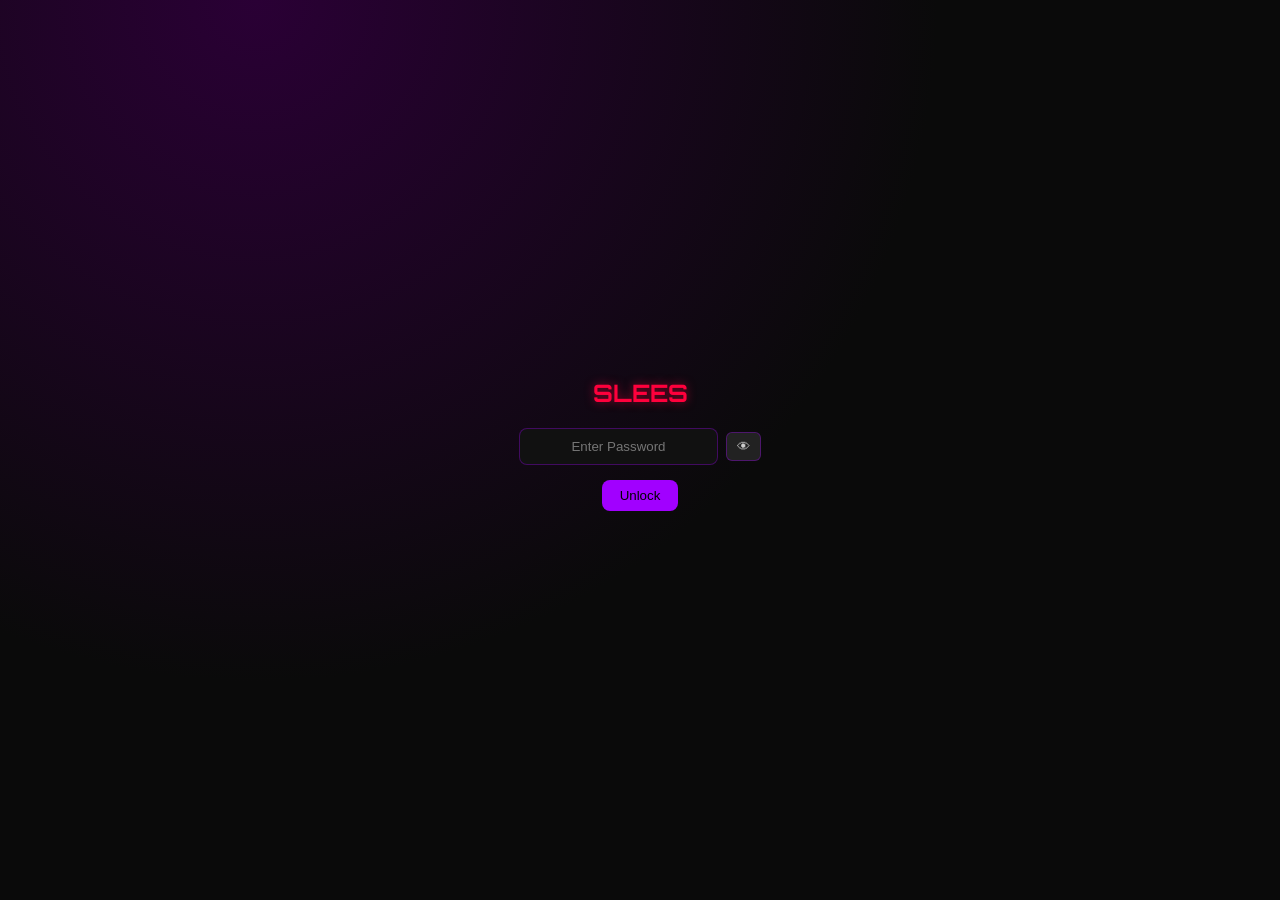
<file: index.html>
<!DOCTYPE html>
<html lang="ja">
<head>
  <meta charset="UTF-8">
  <meta name="viewport" content="width=device-width, initial-scale=1.0">
  <link rel="icon" href="assets/icon.jpg" type="image/jpeg">
  <link rel="apple-touch-icon" href="assets/icon.jpg">
  <title>SLEES 公式サイト</title>
  <link rel="stylesheet" href="css/style.css">
  <link href="https://fonts.googleapis.com/css2?family=Noto+Sans+JP:wght@400;600&family=Orbitron:wght@600&display=swap" rel="stylesheet">
  <script src="js/auth.js"></script>
</head>

<body>

<header>
  <h1>SLEES</h1>
  <nav>
    <a href="index.html" class="active">ホーム</a>
    <a href="cocktails.html">カクテル</a>
    <a href="games.html">飲みゲー</a>
    <a href="rules.html">ゲームルール</a>
    <!-- <a href="members.html">メンバー紹介</a> -->
  </nav>
</header>

<main>

  <section class="hero">
    <h2>Welcome to SLEES</h2>
    <p>宴はすでに始まっている。</p>
  </section>

  <section class="updates">
    <h2>更新履歴</h2>
    <div class="update-box" id="update-box"></div>
  </section>

  <section>
    <h2>サイト概要</h2>
    <p>
      このサイトは我々"SLEES"の活動を手助けする超絶革新的なWebサイトです。<br/>
      便利なアプリケーション、楽しいアプリケーション、オリジナルカクテルや飲みゲーのまとめを載せていきます。<br/>
      DX推進課として色々と製作出来たらなと考えています。<br/>
      また、何か作って欲しいアプリ、考えたカクテル、考えた飲みゲーなどあれば教えてください。迅速な対応をいたします。<br/>
      あ、それとアプリケーションのアイコンのほとんどがAIにとりあえず作らせたものなのでアイコンデザイン募集しています。🙇
    </p>
  </section>

  <section>
    <h2>サイトの使用ルール</h2>
    <p>
      【やっちゃダメなこと】<br/>
      ・リンク共有(管理者と代表者の２名はメンバーへのリンク共有のみ可)<br/>
      ・パスワードの外部漏洩<br/>
      ・ランダマイザー、特にトランプの外部利用(何人かの尊厳が失われます。)<br/>
      ・ブックマーク<br/>
      ・管理者に対するサイトやアプリへの罵詈雑言<br/>
      【やってもいいこと】<br/>
      ・ホーム画面に追加<br/>
      ・外部交流時、ランダマイザー以外のアプリの使用(必ずメンバーの端末でのみ開くこと)<br/>
      ・外部交流時、飲みゲーやカクテルの参照<br/>
      ・管理者に対するサイトやアプリへの提案<br/>
      ・管理者に対する称賛<br/><br/>
      違反者へは重めの罪を科します。<br/>
      SLEESみんなで楽しく飲んで騒いで笑いましょう。
    </p>
  </section>

  <section>
    <h2>アプリケーション</h2>

    <div class="card-grid">

      <a href="https://taketaku725.github.io/teamshuffle/" 
         target="_blank" 
         class="card">
        <h3>
          <img src="assets/shuffle.png" class="card-icon" alt="">
          メンバーシャッフラー
        </h3>
        <p>車やチーム分けにおすすめ！固定メンバーの設定もできる優れものだ。<br/>チームを２つにして片方を好きな人数にすれば全員の中からランダムで何人選ぶって使い方もできるぞ。</p>
      </a>

      <a href="https://taketaku725.github.io/expenses/" 
         target="_blank" 
         class="card">
        <h3>
          <img src="assets/expe.png" class="card-icon" alt="">
          経費精算
        </h3>
        <p>経費の精算が楽になるアプリだぞ。<br/>会計幹事のつよ～い味方。<br/>運転者の処理も楽々！</p>
      </a>

      <a href="https://taketaku725.github.io/random/" 
         target="_blank" 
         class="card">
        <h3>
          <img src="assets/random.png" class="card-icon" alt="">
          ランダマイザー
        </h3>
        <p>トランプやダイスなど、乱数を出力。すごろくやゲームに使用できる。<br/>外部利用禁止！</p>
      </a>

      <a href="https://taketaku725.github.io/chinchirorin/" 
         target="_blank" 
         class="card">
        <h3>
          <img src="assets/chinchiro.png" class="card-icon" alt="">
          酒カスチンチロ
        </h3>
        <p>回せ！飲め！騒げ！<br/>サンゾロがバグってます。</p>
      </a>

      <a href="https://taketaku725.github.io/roulette/" 
         target="_blank" 
         class="card">
        <h3>
          <img src="assets/roulette.png" class="card-icon" alt="">
          ランダムルーレット
        </h3>
        <p>複数の選択肢で迷った時におすすめ！</p>
      </a>

      <a href="https://taketaku725.github.io/casino-roulette/" 
         target="_blank" 
         class="card">
        <h3>
          <img src="assets/casino.png" class="card-icon" alt="">
          カジノルーレット
        </h3>
        <p>カジノにあるルーレットのルーレット部分のみ作りました。<br/>賭け部分は好きなようにしてください。</p>
      </a>

      <a href="https://taketaku725.github.io/drink-counter/" 
         target="_blank" 
         class="card">
        <h3>
          <img src="assets/count.png" class="card-icon" alt="">
          ドリンクカウンター
        </h3>
        <p>誰が何杯飲んだか分かりやすく記録します。<br/>飲みゲーのデバッグなどにおすすめ。<br/>ドリンク以外のカウンター要素としても使えるぞ。</p>
      </a>

      <a href="https://taketaku725.github.io/ng-words/" 
         target="_blank" 
         class="card">
        <h3>
          <img src="assets/ng.png" class="card-icon" alt="">
          NGワードゲーム
        </h3>
        <p>NGワード生成アプリ。画面タップでワード切り替え可能。<br/>収録ワードは1000語以上！!<br/>ホーム画面に追加すると完全全画面表示になるよ。</p>
      </a>

      <a href="https://taketaku725.github.io/yousore/" 
         target="_blank" 
         class="card">
        <h3>
          <img src="assets/yousore.png" class="card-icon" alt="">
          酔うまでそれ正解
        </h3>
        <p>テレビ番組『リンカーン』の企画、「朝までそれ正解」のパロディお題ジェネレーターです。<br/>お題にあてはまる単語をみんなで出して議論しましょう。<br/>ホワイトボードがあると便利かも。<br/>ムフフなオトナモードもあります。</p>
      </a>

      <a href="https://taketaku725.github.io/ranking/" 
         target="_blank" 
         class="card">
        <h3>
          <img src="assets/ranking.png" class="card-icon" alt="">
          自惚れ謙遜ランキング
        </h3>
        <p>お題にあったランキングをプレイヤー間で決めましょう。<br/>自分が何人にそう思われていそうか、実際は何人にそう思われているかの誤差も分かります。<br/>誤差分、自惚れor謙遜となり、よくないことなのでショットを飲みましょう。</p>
      </a>

      <a href="https://taketaku725.github.io/bingo/" 
         target="_blank" 
         class="card">
        <h3>
          <img src="assets/bingo.png" class="card-icon" alt="">
          ビンゴ
        </h3>
        <p>普通のビンゴではございません。<br/>数字によって出現確率が変動いたします。</p>
      </a>
      
    </div>
  </section>

</main>

<footer>
  <p>© SLEES</p>
</footer>

<script src="js/common.js"></script>
</body>
</html>
</file>
<file: css/style.css>
:root {
  --neon-red: #ff003c;
  --neon-purple: #a100ff;
  --dark-bg: #0a0a0a;
  --card-bg: #151515;
}

/* ===== ベース ===== */

body {
  margin: 0;
  font-family: 'Noto Sans JP', sans-serif;

  background:
    radial-gradient(circle at 20% 0%, #2a0035 0%, #0a0a0a 50%),
    url("../assets/noise.png");

  background-size: cover, cover;        /* ← 重要 */
  background-repeat: no-repeat, no-repeat;
  background-attachment: scroll, fixed; /* ← ノイズ固定 */
  background-position: center, center;

  background-blend-mode: overlay;
  color: #eaeaea;
}

html, body {
  overscroll-behavior-x: none;
}

/* ===== ヒーローセクション ===== */

.hero {
  text-align: center;
  padding: 120px 20px;
}

.hero h2 {
  font-family: 'Orbitron', sans-serif;
  font-size: 2.5rem;
  margin-bottom: 20px;
  color: #ff003c;
  text-shadow:
    0 0 10px #ff003c,
    0 0 20px #ff003c88;
}

.hero p {
  font-size: 1.1rem;
  color: #bbb;
  text-shadow:
    0 0 3px rgba(255,255,255,0.5),
    0 0 10px rgba(161,0,255,0.25);
}



/* ===== ヘッダー ===== */

header {
  position: sticky;
  top: 0;
  z-index: 1000;

  background: rgba(10, 10, 10, 0.85);
  backdrop-filter: blur(8px);
  text-align: center;
  padding: 30px 20px;
  border-bottom: 1px solid rgba(255,255,255,0.05);
}

header h1 {
  margin: 0;
  font-weight: 600;
  font-family: 'Orbitron', sans-serif;
  letter-spacing: 3px;
  color: #ff003c;
  animation: neonPulse 3s ease-in-out infinite;
}

@keyframes neonPulse {
  0% { text-shadow: 0 0 3px #ff003c; }
  50% { text-shadow: 0 0 14px #ff003c; }
  100% { text-shadow: 0 0 3px #ff003c; }
}

/* ===== ナビ ===== */

nav {
  margin-top: 15px;
}

nav a {
  margin: 0 15px;
  text-decoration: none;
  color: #ccc;
  transition: 0.3s;
  white-space: nowrap;
}

nav a:hover {
  color: var(--neon-purple);
  text-shadow: 0 0 6px var(--neon-purple);
}

nav a.active {
  color: var(--neon-red);
  text-shadow: 0 0 8px var(--neon-red);
}

/* ===== メイン ===== */

main {
  padding: 50px 20px;
  max-width: 900px;
  margin: auto;
}

/* ===== セクション ===== */

section {
  margin-bottom: 60px;
}

section h2 {
  border-left: 4px solid var(--neon-purple);
  padding-left: 10px;
  margin-bottom: 20px;
  letter-spacing: 1px;
}

/* ===== 更新記録 ===== */

.updates {
  margin-top: 40px;
}

.update-box {
  max-height: 4.5em;        /* 約3行分 */
  overflow-y: auto;
  padding: 15px 20px;
  border: 1px solid #222;
  border-radius: 12px;
  background: linear-gradient(145deg, #161616, #111);
  font-size: 0.9rem;
  color: #ccc;
}

.update-box p {
  margin: 0 0 6px 0;
}

.update-box::-webkit-scrollbar {
  width: 4px;
}

.update-box::-webkit-scrollbar-thumb {
  background: #a100ff55;
  border-radius: 10px;
}

/* ===== カードUI ===== */

.card {
  background: linear-gradient(145deg, #161616, #111);
  padding: 22px;
  border-radius: 14px;
  border: 1px solid #222;
  backdrop-filter: blur(4px);
  transition: all 0.3s ease;
  display: block;
  text-decoration: none;
  color: inherit;
  position: relative;
  overflow: hidden;
  cursor: pointer;
}

.card:hover {
  border-color: var(--neon-purple);
  box-shadow:
    0 0 10px #a100ff55,
    0 0 30px #a100ff22;
  transform: translateY(-4px);
}


.card::before {
  content: "";
  position: absolute;
  inset: 0;
  border-radius: 14px;
  padding: 1px;
  background: linear-gradient(
    130deg,
    transparent 40%,
    #a100ff33 50%,
    transparent 60%
  );
  opacity: 0;
  transition: opacity 0.3s;
  pointer-events: none;
}

.card:hover::before {
  opacity: 1;
}


.card h3 {
  margin-top: 0;
  margin-bottom: 12px;
  font-weight: 600;
  letter-spacing: 1px;
  display: flex;
  align-items: center;
}

.card-icon {
  width: 1.2em;
  height: 1.2em;
  object-fit: contain;
  border-radius: 6px;
}

.card-grid {
  display: grid;
  grid-template-columns: repeat(auto-fit, minmax(250px, 1fr));
  gap: 20px;
}


/* ===== メンバーUI ===== */

.member-grid {
  display: grid;
  grid-template-columns: repeat(auto-fit, minmax(250px, 1fr));
  gap: 25px;
}

.member-card {
  background: linear-gradient(145deg, #161616, #111);
  padding: 22px;
  border-radius: 14px;
  border: 1px solid #222;
  transition: 0.3s ease;
}

.member-card:hover {
  border-color: var(--neon-purple);
  box-shadow:
    0 0 12px #a100ff55,
    0 0 30px #a100ff22;
  transform: translateY(-4px);
}

.member-card h3 {
  color: var(--neon-red);
  margin-top: 0;
}


/* ===== 飲みゲーUI ===== */

.game-card {
  background: linear-gradient(145deg, #161616, #111);
  padding: 25px;
  border-radius: 16px;
  border: 1px solid #222;
  margin-bottom: 40px;
  transition: 0.3s ease;
}

.game-card:hover {
  border-color: var(--neon-purple);
  box-shadow:
    0 0 12px #a100ff55,
    0 0 30px #a100ff22;
}

.game-card h3 {
  margin-top: 0;
  color: var(--neon-red);
}

.game-meta {
  margin-bottom: 20px;
  font-size: 0.95rem;
  color: #eaeaea;
}

.game-meta span {
  color: #eaeaea;
  font-weight: 600;
}

.game-rule h4 {
  margin-bottom: 10px;
  color: #ccc;
}

.danger-level {
  letter-spacing: 2px;
  font-weight: 700;
}

.level-1 { color: #777; }
.level-2 { color: #a100ff; }
.level-3 { color: #ff7700; }
.level-4 { color: var(--neon-red); }
.level-5 { 
  color: var(--neon-red);
  text-shadow: 0 0 8px var(--neon-red);
}

.game-author {
  color: #eaeaea;
  margin-top: -5px;
  font-size: 0.9rem;
}


/* ===== カクテルUI ===== */

.cocktail-card {
  background: linear-gradient(145deg, #161616, #111);
  padding: 25px;
  border-radius: 16px;
  border: 1px solid #222;
  margin-bottom: 40px;
  transition: 0.3s ease;
}

.cocktail-card:hover {
  border-color: var(--neon-purple);
  box-shadow:
    0 0 12px #a100ff55,
    0 0 30px #a100ff22;
  transform: translateY(-4px);
}

.cocktail-card h3 {
  margin-top: 0;
  color: var(--neon-red);
}

.cocktail-meta {
  margin-bottom: 20px;
  font-size: 0.95rem;
  color: #eaeaea;
}

.cocktail-meta span {
  color: #eaeaea;
  font-weight: 600;
}

.cocktail-ingredients h4,
.cocktail-method h4 {
  margin-bottom: 10px;
  color: #ccc;
}

.cocktail-ingredients ul {
  padding-left: 18px;
}

.taste-tag {
  display: inline-block;
  background: linear-gradient(135deg, #a100ff, #ff003c);
  color: #fff;
  box-shadow: 0 0 8px #a100ff55;
  font-size: 0.75rem;
  padding: 3px 8px;
  border-radius: 20px;
  margin-right: 6px;
}


/* ===== フッター ===== */

footer {
  text-align: center;
  padding: 30px;
  border-top: 1px solid #222;
  color: #777;
}
</file>
